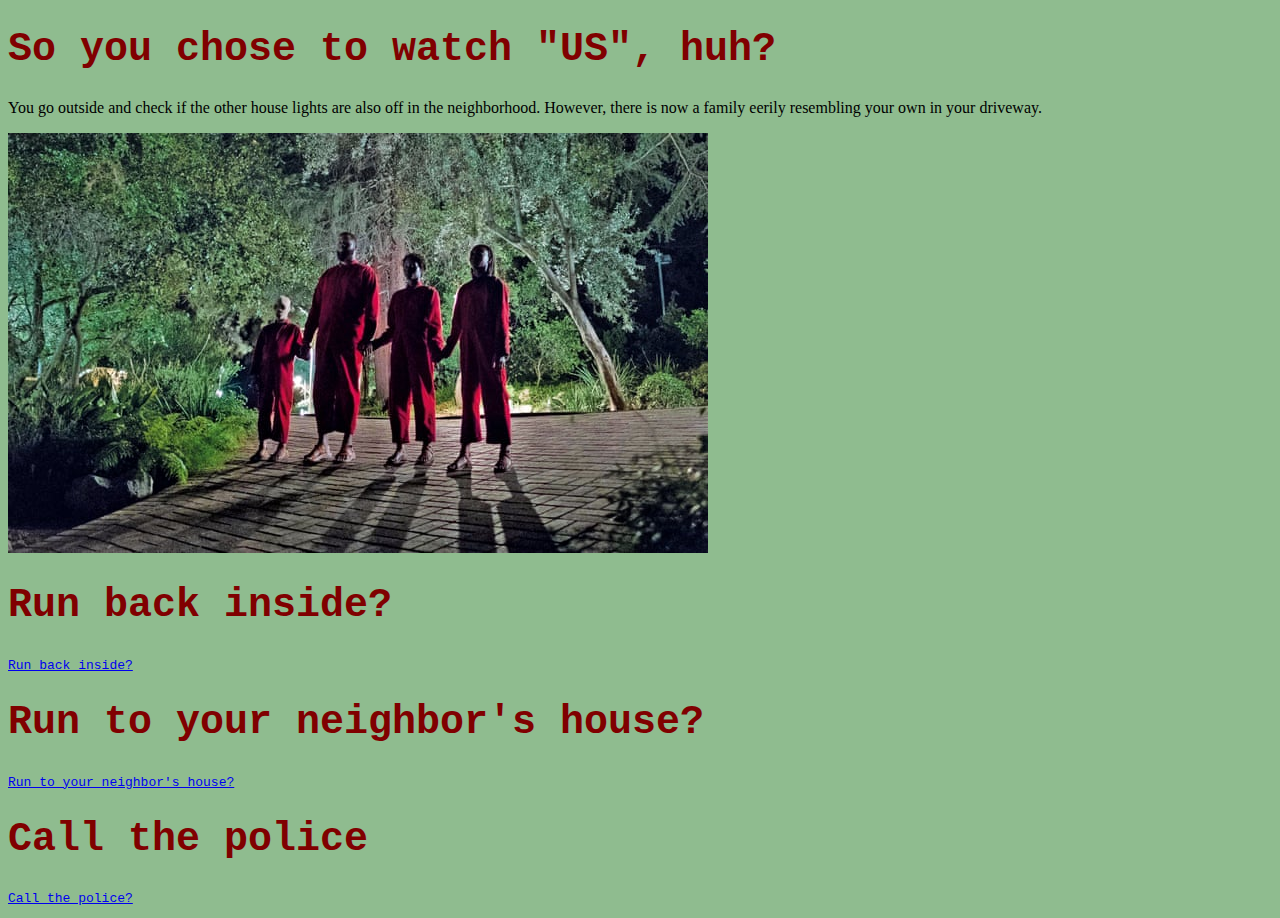
<file: page1.html>
<!DOCTYPE html>
<html>
<head>
<title>US</title>
<link href="style.css" rel="stylesheet" type="text/css">
<head>
<body>
    <h1>So you chose to watch "US", huh?</h1>
    <p>You go outside and check if the other house lights are also off in the neighborhood. However, there is now a family eerily resembling your own in your driveway.</p>
    <img src="family.jpeg">
<!--     image from https://www.google.com/search?rlz=1C5CHFA_enUS808US808&biw=782&bih=711&tbm=isch&sa=1&ei=YB27XZGnOeKN_QaUs4Nw&q=us+family+in+driveway+scene&oq=us+family+in+dri&gs_l=img.1.0.0l2.47573.48178..49079...0.0..0.62.330.6......0....1..gws-wiz-img.......0i8i30j0i24.HRILeBF_HIQ#imgrc=6PjAF9FoO4PDBM:-->
    <h1>Run back inside?</h1>
<a href="runbackinsidechoice1.html">Run back inside?</a>
    <h1>Run to your neighbor's house?</h1>
<a href="neighborshouse.html">Run to your neighbor's house?</a>
    
<h1>Call the police</h1>
    <a href="callthepolicechoice2.html">Call the police?</a>
    
    

</body>    
    
    
    
</head>
</file>
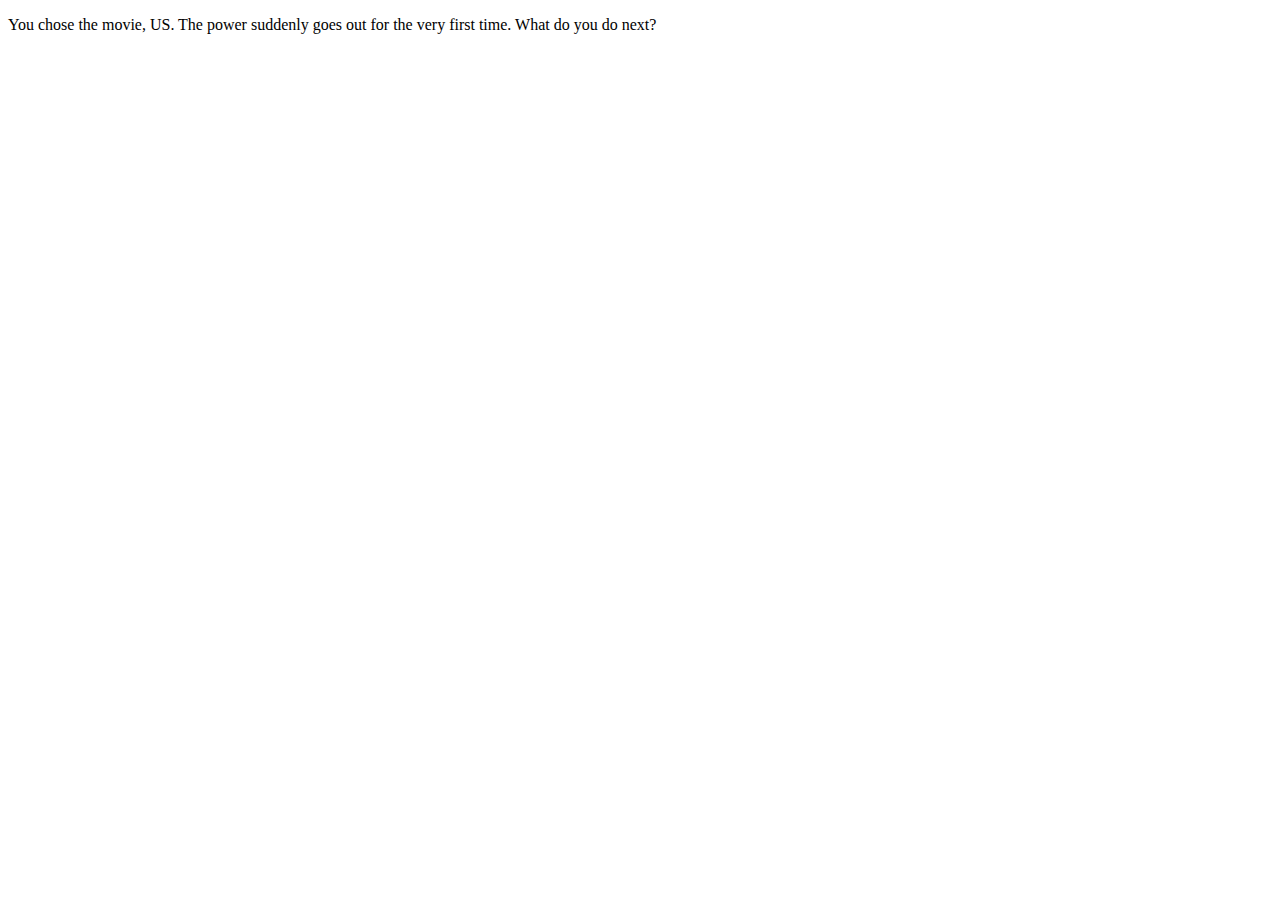
<file: page2.html>
<!DOCTYPE html>
<html>
<head>
    <title>US</title>
    </head>
    <body>
    <p>You chose the movie, US. The power suddenly goes out for the very first time. What do you do next? </p></body>
   












</html>
</file>
<file: style.css>
a{font-family:monospace;}

body{background-color:darkseagreen;}

h1{font-family: monospace;color:maroon;font-size:40px;}
</file>
